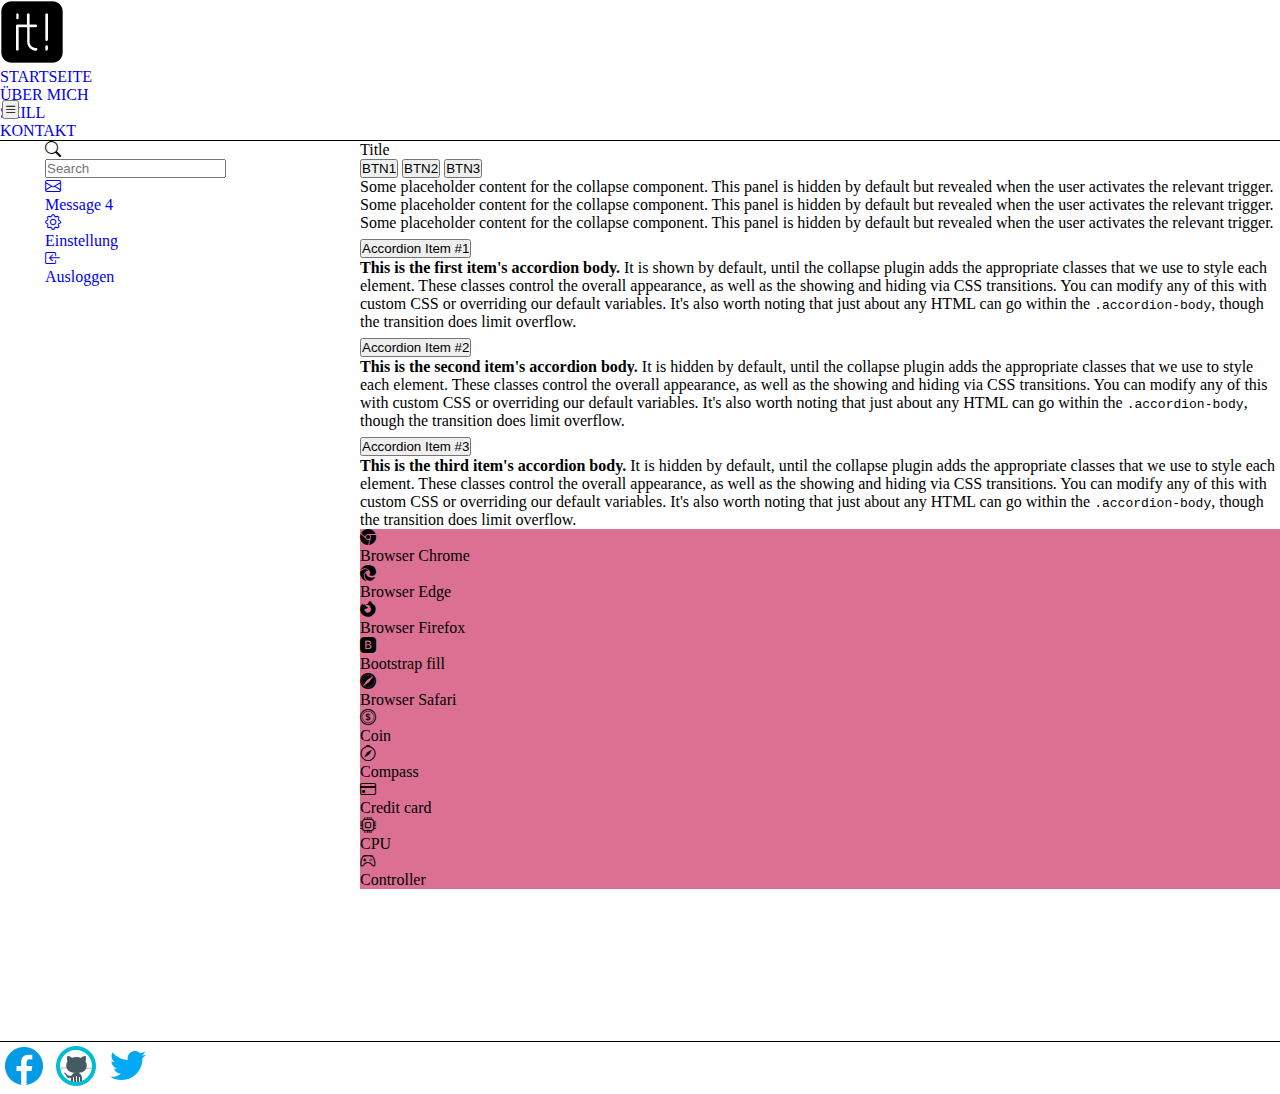
<file: 11.05.2023/Training/index.html>
<!DOCTYPE html>
<html lang="en">
  <!-- Settings | Einstellungen -->
  <head>
    <!-- Character Set | Zeichensatz -->
    <meta charset="UTF-8" />
    <!-- Mobile Devices Settings for IE | Mobiles Gerät Darstellungsoptimierung speziell für Microsoft IE -->
    <meta http-equiv="X-UA-Compatible" content="IE=edge" />
    <!-- Mobile Devices Settings | Mobiles Gerät Darstellungsoptimierung -->
    <meta name="viewport" content="width=device-width, initial-scale=1.0" />
    <!-- General CSS settings | Allgemeiner CSS-Code -->
    <link rel="stylesheet" href="style.css" />
    <!-- CSS for small Screens | CSS-Code speziell für kleine Bildschirme (Handy, Tablet) -->
    <link rel="stylesheet" href="mobile.css" />
    <!-- CSS for big Screens| CSS-Code speziell für große Bildschirme (PC, Mac) -->
    <link rel="stylesheet" href="desktop.css" />
    <!-- Bootstrap -->
    <!-- CDN into <head> -->
    <link
      href="https://cdn.jsdelivr.net/npm/bootstrap@5.3.0-alpha3/dist/css/bootstrap.min.css"
      rel="stylesheet"
      integrity="sha384-KK94CHFLLe+nY2dmCWGMq91rCGa5gtU4mk92HdvYe+M/SXH301p5ILy+dN9+nJOZ"
      crossorigin="anonymous"
    />
    <script
      src="https://cdn.jsdelivr.net/npm/bootstrap@5.3.0-alpha3/dist/js/bootstrap.bundle.min.js"
      integrity="sha384-ENjdO4Dr2bkBIFxQpeoTz1HIcje39Wm4jDKdf19U8gI4ddQ3GYNS7NTKfAdVQSZe"
      crossorigin="anonymous"
    ></script>
    <!-- Bootstrap Icons -->
    <link
      rel="stylesheet"
      href="https://cdn.jsdelivr.net/npm/bootstrap-icons@1.10.5/font/bootstrap-icons.css"
    />
    <!--Title | Titel der Seite -->
    <title>Document</title>
  </head>
  <!-- Body | Inhaltbereich -->
  <body>
    <!-- Header | Kopfzeile -->
    <header class="d-flex justify-content-between p-3 bg-success">
      <!--Logo-->
      <div class="img-wrapper">
        <img src="../assets/img/logo.png" alt="" />
      </div>
      <!--Menu-->
      <div
        class="menu-wrapper d-flex justify-content-center align-items-center"
      >
        <ol class="d-flex">
          <li class="p-2">
            <a href="./index.html" class="text-light">Startseite</a>
          </li>
          <li class="p-2">
            <a href="./produkt.html" class="text-light">Über mich</a>
          </li>
          <li class="p-2">
            <a href="./info.html" class="text-light">Skill</a>
          </li>
          <li class="p-2">
            <a href="./impress.html" class="text-light">Kontakt</a>
          </li>
        </ol>
      </div>
    </header>
    <!-- Main | Inhalt -->
    <main>
      <div class="my-sidebar-wrapper">
        <button
          class="btn btn-outline-primary my-rotate mt-2"
          type="button"
          data-bs-toggle="collapse"
          data-bs-target="#collapseWidthExample"
          aria-expanded="false"
          aria-controls="collapseWidthExample"
        >
          <i class="bi bi-list"></i>
        </button>
        <div class="my-sidebar mt-2">
          <div class="collapse collapse-horizontal" id="collapseWidthExample">
            <div class="card card-body border-light" style="width: 300px">
              <!--Search BOX-->
              <div
                class="sidebar-search d-flex align-items-center justify-content-center gap-3"
              >
                <!--Icon-->
                <i class="bi bi-search"></i>
                <!--Search Field-->
                <form class="d-flex" role="search">
                  <input
                    class="form-control me-2 d-none d-lg-block"
                    type="search"
                    placeholder="Search"
                    aria-label="Search"
                  />
                </form>
              </div>
              <!--EndSearch-->
              <!--MessageSidebar-->
              <a href="#msg" class="p-2 mt-2">
                <div class="sidebar-message d-flex gap-3">
                  <i class="bi bi-envelope position-relative"></i>
                  <p class="d-none d-lg-block">
                    Message <span class="badge text-bg-secondary">4</span>
                  </p>
                </div>
              </a>
              <a href="#settings" class="p-2 mt-2">
                <div class="sidebox-settings d-flex gap-3">
                  <i class="bi bi-gear"></i>
                  <p class="d-none d-lg-block">Einstellung</p>
                </div>
              </a>
              <a href="#about" class="p-2 mt-2">
                <div class="sidebox-logout d-flex gap-3">
                  <i class="bi bi-box-arrow-in-left"></i>
                  <p class="d-none d-lg-block">Ausloggen</p>
                </div>
              </a>
            </div>
          </div>
        </div>
        <div class="content-wrapper">
          <!--Row Title & 2 item Colums-->
          <div class="row">
            <!-- Title -->
            <div
              class="col-12 bg-warning d-flex justify-content-center align-items-center p-3 mt-1"
            >
              Title
            </div>
            <!--Collapse Area-->
            <div class="col-6 mt-1">
              <!-- Button Area-->
              <div class="my-btn-wrapper d-flex justify-content-between">
                <button
                  class="btn btn-primary"
                  type="button"
                  data-bs-toggle="collapse"
                  data-bs-target="#collapseExample1"
                  aria-expanded="false"
                  aria-controls="collapseExample"
                >
                  BTN1
                </button>
                <button
                  class="btn btn-primary"
                  type="button"
                  data-bs-toggle="collapse"
                  data-bs-target="#collapseExample2"
                  aria-expanded="false"
                  aria-controls="collapseExample"
                >
                  BTN2
                </button>
                <button
                  class="btn btn-primary"
                  type="button"
                  data-bs-toggle="collapse"
                  data-bs-target="#collapseExample3"
                  aria-expanded="false"
                  aria-controls="collapseExample"
                >
                  BTN3
                </button>
              </div>
              <div class="collapse-text-wrapper mt-1">
                <div class="row">
                  <div class="col">
                    <!--Text Container 1-->
                    <div class="collapse" id="collapseExample1">
                      <div class="card card-body">
                        Some placeholder content for the collapse component.
                        This panel is hidden by default but revealed when the
                        user activates the relevant trigger.
                      </div>
                    </div>
                  </div>
                  <div class="col">
                    <!--Text Container 2-->
                    <div class="collapse" id="collapseExample2">
                      <div class="card card-body">
                        Some placeholder content for the collapse component.
                        This panel is hidden by default but revealed when the
                        user activates the relevant trigger.
                      </div>
                    </div>
                  </div>
                  <div class="col">
                    <!--Text Container 3-->
                    <div class="collapse" id="collapseExample3">
                      <div class="card card-body">
                        Some placeholder content for the collapse component.
                        This panel is hidden by default but revealed when the
                        user activates the relevant trigger.
                      </div>
                    </div>
                  </div>
                </div>
              </div>
            </div>
            <!--Accordion Area-->
            <div class="col-6 mt-1">
              <!--Accordion-->
              <div class="accordion" id="accordionExample">
                <div class="accordion-item">
                  <h2 class="accordion-header">
                    <button
                      class="accordion-button"
                      type="button"
                      data-bs-toggle="collapse"
                      data-bs-target="#collapseOne"
                      aria-expanded="true"
                      aria-controls="collapseOne"
                    >
                      Accordion Item #1
                    </button>
                  </h2>
                  <div
                    id="collapseOne"
                    class="accordion-collapse collapse show"
                    data-bs-parent="#accordionExample"
                  >
                    <div class="accordion-body">
                      <strong>This is the first item's accordion body.</strong>
                      It is shown by default, until the collapse plugin adds the
                      appropriate classes that we use to style each element.
                      These classes control the overall appearance, as well as
                      the showing and hiding via CSS transitions. You can modify
                      any of this with custom CSS or overriding our default
                      variables. It's also worth noting that just about any HTML
                      can go within the <code>.accordion-body</code>, though the
                      transition does limit overflow.
                    </div>
                  </div>
                </div>
                <div class="accordion-item">
                  <h2 class="accordion-header">
                    <button
                      class="accordion-button collapsed"
                      type="button"
                      data-bs-toggle="collapse"
                      data-bs-target="#collapseTwo"
                      aria-expanded="false"
                      aria-controls="collapseTwo"
                    >
                      Accordion Item #2
                    </button>
                  </h2>
                  <div
                    id="collapseTwo"
                    class="accordion-collapse collapse"
                    data-bs-parent="#accordionExample"
                  >
                    <div class="accordion-body">
                      <strong>This is the second item's accordion body.</strong>
                      It is hidden by default, until the collapse plugin adds
                      the appropriate classes that we use to style each element.
                      These classes control the overall appearance, as well as
                      the showing and hiding via CSS transitions. You can modify
                      any of this with custom CSS or overriding our default
                      variables. It's also worth noting that just about any HTML
                      can go within the <code>.accordion-body</code>, though the
                      transition does limit overflow.
                    </div>
                  </div>
                </div>
                <div class="accordion-item">
                  <h2 class="accordion-header">
                    <button
                      class="accordion-button collapsed"
                      type="button"
                      data-bs-toggle="collapse"
                      data-bs-target="#collapseThree"
                      aria-expanded="false"
                      aria-controls="collapseThree"
                    >
                      Accordion Item #3
                    </button>
                  </h2>
                  <div
                    id="collapseThree"
                    class="accordion-collapse collapse"
                    data-bs-parent="#accordionExample"
                  >
                    <div class="accordion-body">
                      <strong>This is the third item's accordion body.</strong>
                      It is hidden by default, until the collapse plugin adds
                      the appropriate classes that we use to style each element.
                      These classes control the overall appearance, as well as
                      the showing and hiding via CSS transitions. You can modify
                      any of this with custom CSS or overriding our default
                      variables. It's also worth noting that just about any HTML
                      can go within the <code>.accordion-body</code>, though the
                      transition does limit overflow.
                    </div>
                  </div>
                </div>
              </div>
              <!--EndAccordion-->
            </div>
          </div>
          <!--Icon Row 1-->
          <div class="row mt-1 gap-3">
            <!-- Icon Row 1 Item 1-->
            <div
              class="col pink-color d-flex flex-column justify-content-center align-items-center"
            >
              <!--Icon-->
              <i class="bi bi-browser-chrome main-row-icons"></i>
              <!--Text-->
              <p>Browser Chrome</p>
            </div>
            <!-- Icon Row 1 Item 2-->
            <div
              class="col pink-color d-flex flex-column justify-content-center align-items-center"
            >
              <!--Icon-->
              <i class="bi bi-browser-edge main-row-icons"></i>
              <!--Text-->
              <p>Browser Edge</p>
            </div>
            <!-- Icon Row 1 Item 3-->
            <div
              class="col pink-color d-flex flex-column justify-content-center align-items-center"
            >
              <!--Icon-->
              <i class="bi bi-browser-firefox main-row-icons"></i>
              <!--Text-->
              <p>Browser Firefox</p>
            </div>
            <!-- Icon Row 1 Item 4-->
            <div
              class="col pink-color d-flex flex-column justify-content-center align-items-center"
            >
              <!--Icon-->
              <i class="bi bi-bootstrap-fill main-row-icons"></i>
              <!--Text-->
              <p>Bootstrap fill</p>
            </div>
            <!-- Icon Row 1 Item 5-->
            <div
              class="col pink-color d-flex flex-column justify-content-center align-items-center"
            >
              <!--Icon-->
              <i class="bi bi-browser-safari main-row-icons"></i>
              <!--Text-->
              <p>Browser Safari</p>
            </div>
          </div>
          <!--Icon Row 2-->
          <div class="row mt-3 gap-3 bg">
            <!-- Icon Row 2 Item 1-->
            <div
              class="col pink-color d-flex flex-column justify-content-center align-items-center"
            >
              <!--Icon-->
              <i class="bi bi-coin main-row-icons"></i>
              <!--Text-->
              <p>Coin</p>
            </div>
            <!-- Icon Row 2 Item 2-->
            <div
              class="col pink-color d-flex flex-column justify-content-center align-items-center"
            >
              <!--Icon-->
              <i class="bi bi-compass main-row-icons"></i>
              <!--Text-->
              <p>Compass</p>
            </div>
            <!-- Icon Row 2 Item 3-->
            <div
              class="col pink-color d-flex flex-column justify-content-center align-items-center"
            >
              <!--Icon-->
              <i class="bi bi-credit-card main-row-icons"></i>
              <!--Text-->
              <p>Credit card</p>
            </div>
            <!-- Icon Row 2 Item 4-->
            <div
              class="col pink-color d-flex flex-column justify-content-center align-items-center"
            >
              <!--Icon-->
              <i class="bi bi-cpu main-row-icons"></i>
              <!--Text-->
              <p>CPU</p>
            </div>
            <!-- Icon Row 2 Item 5-->
            <div
              class="col pink-color d-flex flex-column justify-content-center align-items-center"
            >
              <!--Icon-->
              <i class="bi bi-controller main-row-icons"></i>
              <!--Text-->
              <p>Controller</p>
            </div>
          </div>
        </div>
      </div>
    </main>
    <!-- Footer | Fußzeile -->
    <footer>
      <!--Social Media-->
      <div
        class="footer-social-icons-wrapper d-flex justify-content-center bg-success"
      >
        <!--FB-->
        <img src="../assets/img/social-media/icons8-facebook-48.png" alt="" />
        <!--Git-->
        <img src="../assets/img/social-media/icons8-github-48.png" alt="" />
        <!--Twitter-->
        <img src="../assets/img/social-media/icons8-twitter-48.png" alt="" />
      </div>
    </footer>
  </body>
</html>
</file>
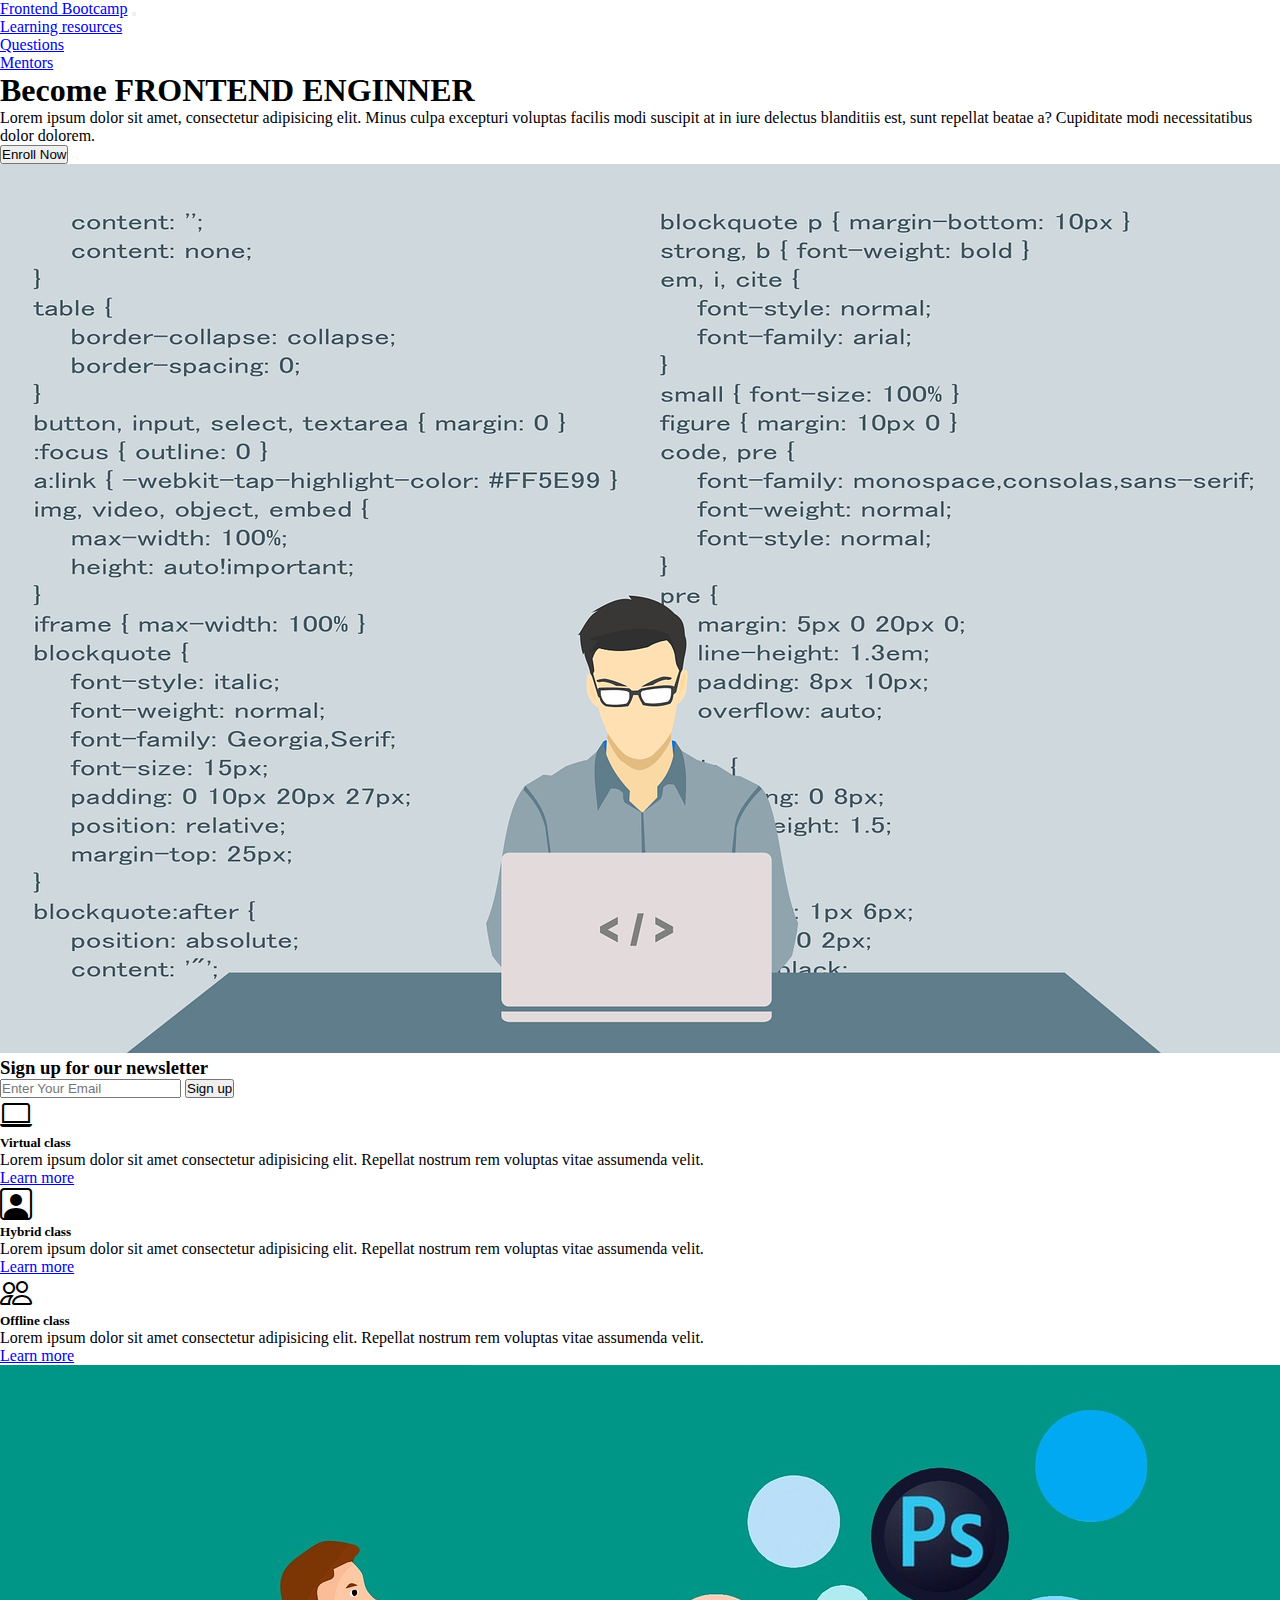
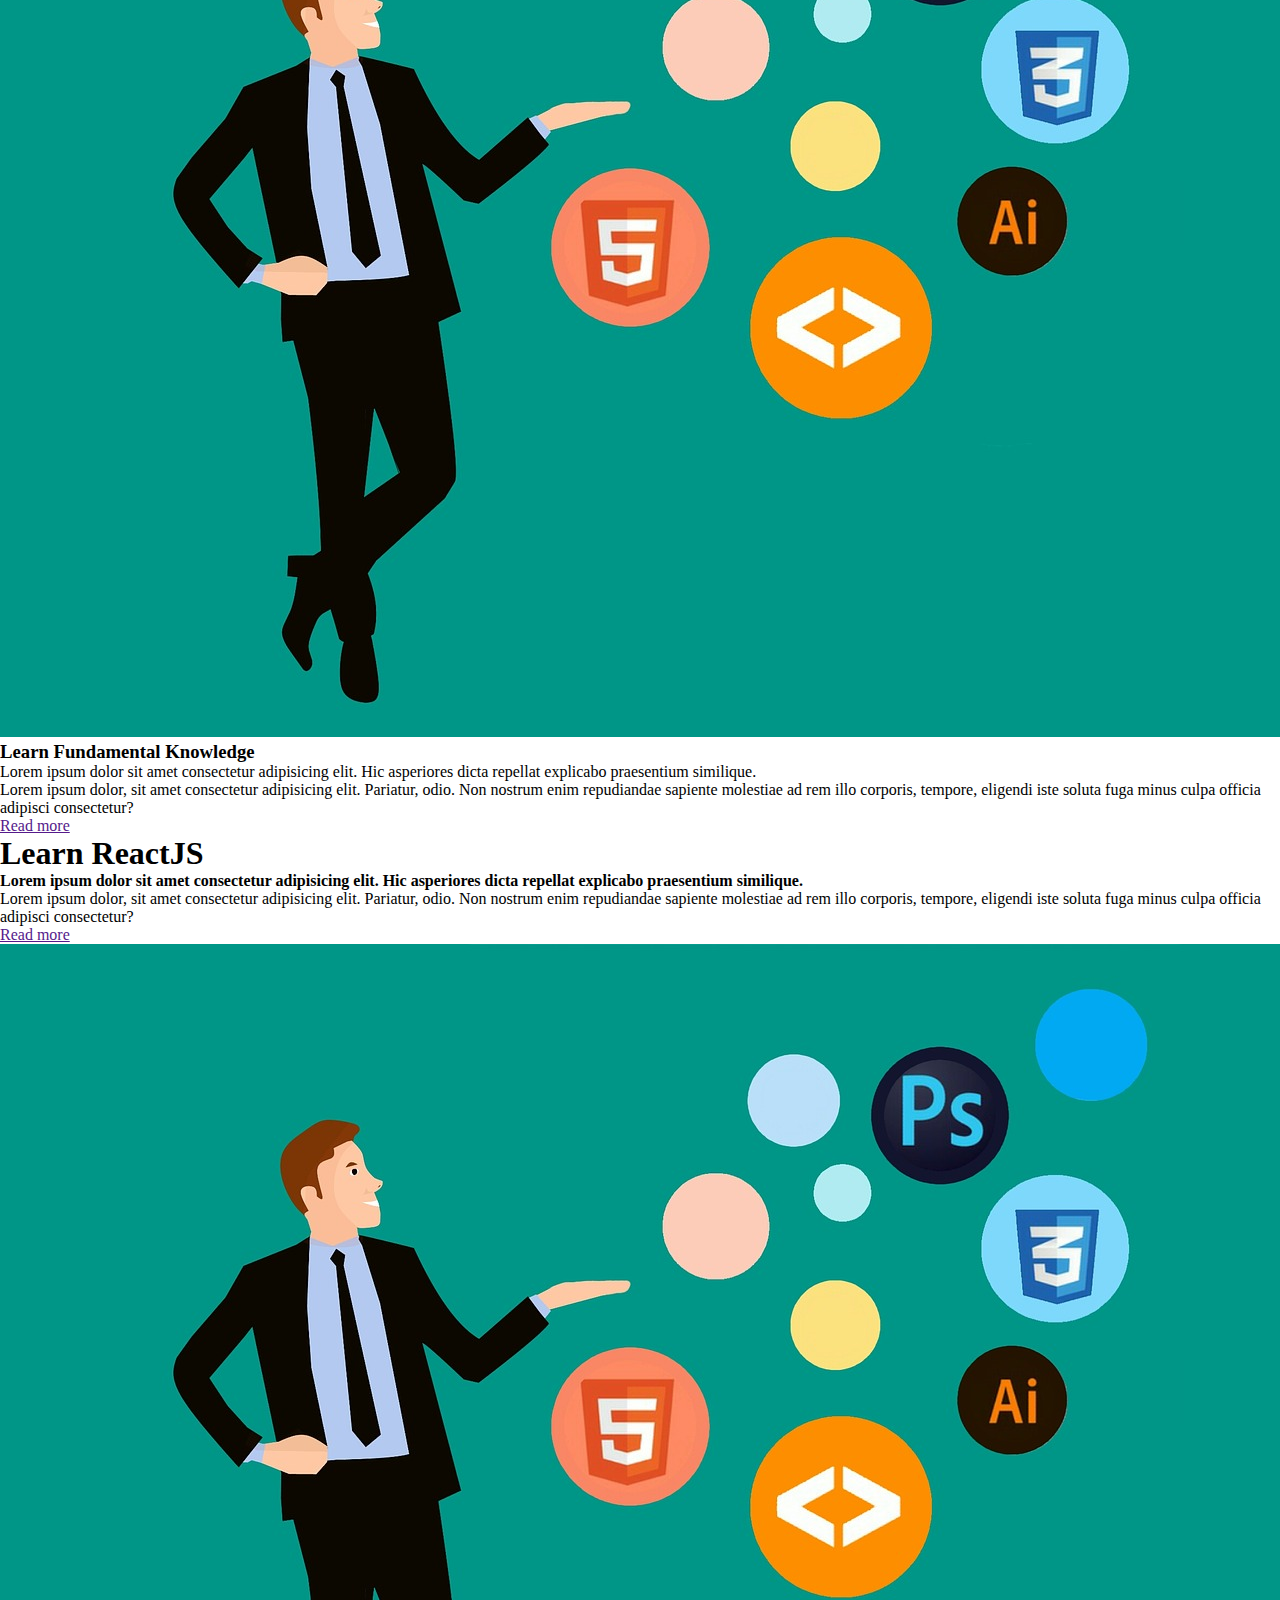
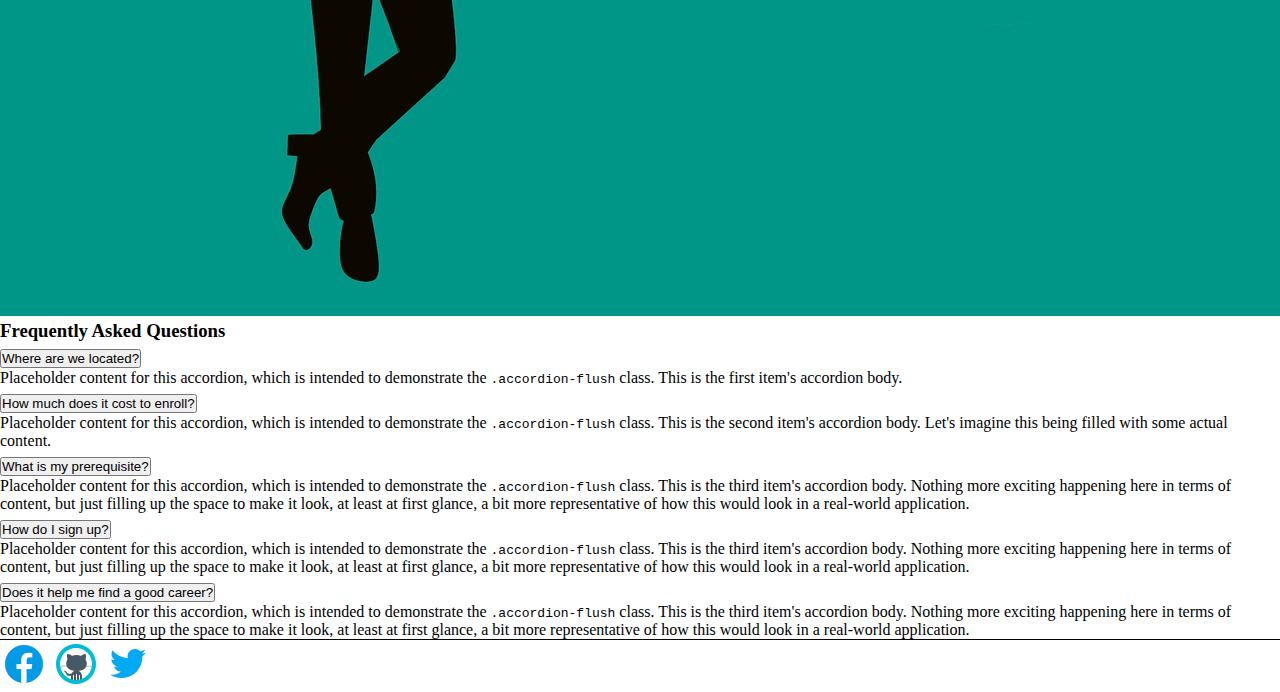
<file: 12.05.2023/A1/index.html>
<!DOCTYPE html>
<html lang="en">
  <!-- Settings | Einstellungen -->
  <head>
    <!-- Character Set | Zeichensatz -->
    <meta charset="UTF-8" />
    <!-- Mobile Devices Settings for IE | Mobiles Gerät Darstellungsoptimierung speziell für Microsoft IE -->
    <meta http-equiv="X-UA-Compatible" content="IE=edge" />
    <!-- Mobile Devices Settings | Mobiles Gerät Darstellungsoptimierung -->
    <meta name="viewport" content="width=device-width, initial-scale=1.0" />
    <!-- General CSS settings | Allgemeiner CSS-Code -->
    <link rel="stylesheet" href="style.css" />
    <!-- CSS for small Screens | CSS-Code speziell für kleine Bildschirme (Handy, Tablet) -->
    <link rel="stylesheet" href="mobile.css" />
    <!-- CSS for big Screens| CSS-Code speziell für große Bildschirme (PC, Mac) -->
    <link rel="stylesheet" href="desktop.css" />
    <!-- Bootstrap -->
    <!-- CDN into <head> -->
    <link
      href="https://cdn.jsdelivr.net/npm/bootstrap@5.3.0-alpha3/dist/css/bootstrap.min.css"
      rel="stylesheet"
      integrity="sha384-KK94CHFLLe+nY2dmCWGMq91rCGa5gtU4mk92HdvYe+M/SXH301p5ILy+dN9+nJOZ"
      crossorigin="anonymous"
    />
    <script
      src="https://cdn.jsdelivr.net/npm/bootstrap@5.3.0-alpha3/dist/js/bootstrap.bundle.min.js"
      integrity="sha384-ENjdO4Dr2bkBIFxQpeoTz1HIcje39Wm4jDKdf19U8gI4ddQ3GYNS7NTKfAdVQSZe"
      crossorigin="anonymous"
    ></script>
    <!-- Bootstrap Icons -->
    <link
      rel="stylesheet"
      href="https://cdn.jsdelivr.net/npm/bootstrap-icons@1.10.5/font/bootstrap-icons.css"
    />
    <!--Title | Titel der Seite -->
    <title>Document</title>
  </head>
  <!-- Body | Inhaltbereich -->
  <body>
    <!-- Header | Kopfzeile -->
    <header>
      <!--Navbar-->
      <nav class="navbar navbar-expand-lg bg-success">
        <!--Container for Margin Left-->
        <div class="container">
          <!--Brand Name-->
          <a href="#" class="navbar-brand text-primary">Frontend Bootcamp</a>
          <!--Button on Small Screen-->
          <button
            class="navbar-toggler"
            type="button"
            data-bs-toggle="collapse"
            data-bs-target="#navmenu"
          >
            <span class="navbar-toggler-icon"></span>
          </button>
          <!--Menu-->
          <div class="collapse navbar-collapse" id="navmenu">
            <ul class="navbar-nav ms-auto">
              <!--Nav Item-->
              <li class="nav-item">
                <a href="#learn" class="nav-link text-primary"
                  >Learning resources</a
                >
              </li>
              <!--Nav Item-->
              <li class="nav-item">
                <a href="#que" class="nav-link text-primary">Questions</a>
              </li>
              <!--Nav Item-->
              <li class="nav-item">
                <a href="#mentors" class="nav-link text-primary">Mentors</a>
              </li>
            </ul>
          </div>
        </div>
      </nav>
    </header>
    <!-- Main | Inhalt -->
    <main>
      <!--Section 1-->
      <section class="bg-dark">
        <!--Container-->
        <div class="container py-5">
          <div class="d-sm-flex">
            <!--Text-->
            <div
              class="text-light d-flex flex-column justify-content-center align-items-start"
            >
              <!--Title-->
              <h1 class="mb-3">
                Become <span class="text-warning">FRONTEND ENGINNER</span>
              </h1>
              <!--Text-->
              <p class="lead">
                Lorem ipsum dolor sit amet, consectetur adipisicing elit. Minus
                culpa excepturi voluptas facilis modi suscipit at in iure
                delectus blanditiis est, sunt repellat beatae a? Cupiditate modi
                necessitatibus dolor dolorem.
              </p>
              <!--Button-->
              <button class="btn btn-primary mb-3">Enroll Now</button>
            </div>
            <!--IMG-->
            <div class="">
              <img
                src="./assets/img/programmer-g1461ff915_1280.png"
                class="first-img"
                alt=""
              />
            </div>
          </div>
        </div>
      </section>

      <!--Section 2-->
      <section class="bg-primary">
        <!--Container-->
        <div class="container py-5 d-sm-flex">
          <!--Title-->
          <h3 class="text-light">Sign up for our newsletter</h3>
          <!--Mail & Button-->
          <div class="input-group mb-3">
            <input
              type="email"
              class="form-control"
              placeholder="Enter Your Email"
            />
            <button class="btn btn-dark" type="button" id="button-email">
              Sign up
            </button>
          </div>
        </div>
      </section>

      <!--Section 3-->
      <section>
        <!--Container-->
        <div class="container">
          <div class="row my-5 g-3">
            <!--Col 1-->
            <div class="col-md">
              <!--Card-->
              <div class="card bg-dark text-light text-center">
                <!--Card Body-->
                <div class="card-body">
                  <!--Card Icon-->
                  <h1>
                    <i class="bi bi-laptop"></i>
                  </h1>
                  <!--Card Title-->
                  <h5 class="card-title">Virtual class</h5>
                  <!--Card Text-->
                  <p class="card-text">
                    Lorem ipsum dolor sit amet consectetur adipisicing elit.
                    Repellat nostrum rem voluptas vitae assumenda velit.
                  </p>
                  <!--Card Button-->
                  <a href="#" class="btn btn-primary bg-info">Learn more</a>
                </div>
              </div>
            </div>
            <!--Col 2-->
            <div class="col-md">
              <!--Card-->
              <div class="card bg-secondary text-light text-center">
                <!--Card Body-->
                <div class="card-body">
                  <!--Card Icon-->
                  <h1>
                    <i class="bi bi-person-square"></i>
                  </h1>
                  <!--Card Title-->
                  <h5 class="card-title">Hybrid class</h5>
                  <!--Card Text-->
                  <p class="card-text">
                    Lorem ipsum dolor sit amet consectetur adipisicing elit.
                    Repellat nostrum rem voluptas vitae assumenda velit.
                  </p>
                  <!--Card Button-->
                  <a href="#" class="btn btn-primary bg-info">Learn more</a>
                </div>
              </div>
            </div>
            <!--Col 3-->
            <div class="col-md">
              <!--Card-->
              <div class="card bg-dark text-light text-center">
                <!--Card Body-->
                <div class="card-body">
                  <!--Card Icon-->
                  <h1>
                    <i class="bi bi-people"></i>
                  </h1>
                  <!--Card Title-->
                  <h5 class="card-title">Offline class</h5>
                  <!--Card Text-->
                  <p class="card-text">
                    Lorem ipsum dolor sit amet consectetur adipisicing elit.
                    Repellat nostrum rem voluptas vitae assumenda velit.
                  </p>
                  <!--Card Button-->
                  <a href="#" class="btn btn-primary bg-info">Learn more</a>
                </div>
              </div>
            </div>
          </div>
        </div>
      </section>

      <!--Section 4-->
      <section id="learn">
        <!--Container-->
        <div class="container py-5">
          <div class="row">
            <div class="col-md">
              <!--Image-->
              <img
                src="./assets/img/web-ga27707af5_1280.jpg"
                alt=""
                class="first-img"
              />
            </div>
            <div
              class="col-md d-flex flex-column justify-content-center align-items-start"
            >
              <!--Title-->
              <h3>Learn Fundamental Knowledge</h3>
              <!--Text Part 1-->
              <p class="lead text-secondary">
                Lorem ipsum dolor sit amet consectetur adipisicing elit. Hic
                asperiores dicta repellat explicabo praesentium similique.
              </p>
              <!--Text Part 2-->
              <p>
                Lorem ipsum dolor, sit amet consectetur adipisicing elit.
                Pariatur, odio. Non nostrum enim repudiandae sapiente molestiae
                ad rem illo corporis, tempore, eligendi iste soluta fuga minus
                culpa officia adipisci consectetur?
              </p>
              <!--Button-->
              <a href="" class="btn btn-dark">Read more</a>
            </div>
          </div>
        </div>
      </section>

      <!--Section 5-->
      <section class="bg-dark py-5">
        <!--Container-->
        <div class="container">
          <div class="row">
            <div
              class="col-md d-flex flex-column justify-content-center align-items-start"
            >
              <!--Title-->
              <h1 class="text-light">Learn ReactJS</h1>
              <!--Text Part 1-->
              <h4 class="text-light">
                Lorem ipsum dolor sit amet consectetur adipisicing elit. Hic
                asperiores dicta repellat explicabo praesentium similique.
              </h4>
              <!--Text Part 2-->
              <p class="text-light my-3">
                Lorem ipsum dolor, sit amet consectetur adipisicing elit.
                Pariatur, odio. Non nostrum enim repudiandae sapiente molestiae
                ad rem illo corporis, tempore, eligendi iste soluta fuga minus
                culpa officia adipisci consectetur?
              </p>
              <!--Button-->
              <a href="" class="btn btn-dark">Read more</a>
            </div>
            <div class="col-md">
              <!--Image-->
              <img
                src="./assets/img/web-ga27707af5_1280.jpg"
                alt=""
                class="first-img"
              />
            </div>
          </div>
        </div>
      </section>

      <!--Section 6-->
      <section>
        <!--Container-->
        <div class="container py-5">
          <!--Section Title-->
          <h3 class="text-center">Frequently Asked Questions</h3>
          <!--Accordion-->
          <div class="accordion accordion-flush" id="accordionFlushExample">
            <!--Accordion Item 1-->
            <div class="accordion-item">
              <!--Accordion Header-->
              <h2 class="accordion-header">
                <!--Accordion Button-->
                <button
                  class="accordion-button collapsed"
                  type="button"
                  data-bs-toggle="collapse"
                  data-bs-target="#flush-collapseOne"
                  aria-expanded="false"
                  aria-controls="flush-collapseOne"
                >
                  Where are we located?
                </button>
                <!--End Button-->
              </h2>
              <!--End Accordion Header-->
              <div
                id="flush-collapseOne"
                class="accordion-collapse collapse"
                data-bs-parent="#accordionFlushExample"
              >
                <!--Accordion Body-->
                <div class="accordion-body">
                  Placeholder content for this accordion, which is intended to
                  demonstrate the <code>.accordion-flush</code> class. This is
                  the first item's accordion body.
                </div>
              </div>
            </div>
            <!--End Accordion Item 1-->
            <!--Accordion Item 2-->
            <div class="accordion-item">
              <!--Accordion Header-->
              <h2 class="accordion-header">
                <!--Accordion Button-->
                <button
                  class="accordion-button collapsed"
                  type="button"
                  data-bs-toggle="collapse"
                  data-bs-target="#flush-collapseTwo"
                  aria-expanded="false"
                  aria-controls="flush-collapseTwo"
                >
                  How much does it cost to enroll?
                </button>
                <!--End Button-->
              </h2>
              <!--End Accordion Header-->
              <div
                id="flush-collapseTwo"
                class="accordion-collapse collapse"
                data-bs-parent="#accordionFlushExample"
              >
                <!--Accordion Body-->
                <div class="accordion-body">
                  Placeholder content for this accordion, which is intended to
                  demonstrate the <code>.accordion-flush</code> class. This is
                  the second item's accordion body. Let's imagine this being
                  filled with some actual content.
                </div>
              </div>
            </div>
            <!--End Accordion Item 2-->
            <!--Accordion Item 3-->
            <div class="accordion-item">
              <!--Accordion Header-->
              <h2 class="accordion-header">
                <!--Accordion Button-->
                <button
                  class="accordion-button collapsed"
                  type="button"
                  data-bs-toggle="collapse"
                  data-bs-target="#flush-collapseThree"
                  aria-expanded="false"
                  aria-controls="flush-collapseThree"
                >
                  What is my prerequisite?
                </button>
                <!--End Button-->
              </h2>
              <!--End Accordion Header-->
              <div
                id="flush-collapseThree"
                class="accordion-collapse collapse"
                data-bs-parent="#accordionFlushExample"
              >
                <!--Accordion Body-->
                <div class="accordion-body">
                  Placeholder content for this accordion, which is intended to
                  demonstrate the <code>.accordion-flush</code> class. This is
                  the third item's accordion body. Nothing more exciting
                  happening here in terms of content, but just filling up the
                  space to make it look, at least at first glance, a bit more
                  representative of how this would look in a real-world
                  application.
                </div>
              </div>
            </div>
            <!--End Accordion Item 3-->
            <!--Accordion Item 4-->
            <div class="accordion-item">
              <!--Accordion Header-->
              <h2 class="accordion-header">
                <!--Accordion Button-->
                <button
                  class="accordion-button collapsed"
                  type="button"
                  data-bs-toggle="collapse"
                  data-bs-target="#flush-collapseFour"
                  aria-expanded="false"
                  aria-controls="flush-collapseFour"
                >
                  How do I sign up?
                </button>
                <!--End Button-->
              </h2>
              <!--End Accordion Header-->
              <div
                id="flush-collapseFour"
                class="accordion-collapse collapse"
                data-bs-parent="#accordionFlushExample"
              >
                <!--Accordion Body-->
                <div class="accordion-body">
                  Placeholder content for this accordion, which is intended to
                  demonstrate the <code>.accordion-flush</code> class. This is
                  the third item's accordion body. Nothing more exciting
                  happening here in terms of content, but just filling up the
                  space to make it look, at least at first glance, a bit more
                  representative of how this would look in a real-world
                  application.
                </div>
              </div>
            </div>
            <!--End Accordion Item 4-->
            <!--Accordion Item 5-->
            <div class="accordion-item">
              <!--Accordion Header-->
              <h2 class="accordion-header">
                <!--Accordion Button-->
                <button
                  class="accordion-button collapsed"
                  type="button"
                  data-bs-toggle="collapse"
                  data-bs-target="#flush-collapseFive"
                  aria-expanded="false"
                  aria-controls="flush-collapseFive"
                >
                  Does it help me find a good career?
                </button>
                <!--End Button-->
              </h2>
              <!--End Accordion Header-->
              <div
                id="flush-collapseFive"
                class="accordion-collapse collapse"
                data-bs-parent="#accordionFlushExample"
              >
                <!--Accordion Body-->
                <div class="accordion-body">
                  Placeholder content for this accordion, which is intended to
                  demonstrate the <code>.accordion-flush</code> class. This is
                  the third item's accordion body. Nothing more exciting
                  happening here in terms of content, but just filling up the
                  space to make it look, at least at first glance, a bit more
                  representative of how this would look in a real-world
                  application.
                </div>
              </div>
            </div>
            <!--End Accordion Item 5-->
          </div>
        </div>
      </section>
    </main>
    <!-- Footer | Fußzeile -->
    <footer>
      <div class="container py-5">
        <!--Social Media-->
        <div
          class="footer-social-icons-wrapper d-flex justify-content-between align-items-center"
        >
          <!--FB-->
          <img src="./assets/img/social-media/icons8-facebook-48.png" alt="" />
          <!--Git-->
          <img src="./assets/img/social-media/icons8-github-48.png" alt="" />
          <!--Twitter-->
          <img src="./assets/img/social-media/icons8-twitter-48.png" alt="" />
        </div>
      </div>
    </footer>
  </body>
</html>
</file>
<file: 11.05.2023/Training/style.css>
/*  */
* {
    margin: 0px;
    padding: 0px;
}

header {
    border-bottom: 1px solid black;
}

header ol {
    list-style: none;
}

header a {
    text-decoration: none;
    text-transform: uppercase;
}

main {
    min-height: 100vh
}

main a {
    text-decoration: none;
}

.my-sidebar-wrapper {
    display: flex;
    margin-left: 45px;
}



.my-rotate {
    position: absolute;
    top: 100px;
    left: 2px;
}

.content-wrapper {
    margin-left: 15px;
    width: 100%;
}

.pink-color {
    background-color: palevioletred;
}

footer {
    border-top: 1px solid black;
}
</file>
<file: 11.05.2023/Training/mobile.css>
@media screen and (max-width: 600px) {

    /*  */
    /* BODY Settings */
    body {}

    /* NAV Settings */
    nav {}

    /* HEADER Settings */
    header {}

    /* MAIN Settings */
    main {}

    /* FOOTER Settings */
    footer {}
}
</file>
<file: 11.05.2023/Training/desktop.css>
@media screen and (min-width: 601px) {

    /*  */
    /* BODY Settings */
    body {}

    /* NAV Settings */
    nav {}

    /* HEADER Settings */
    header {}

    /* MAIN Settings */
    main {}

    /* FOOTER Settings */
    footer {}
}
</file>
<file: 12.05.2023/A1/style.css>
/*  */
* {
    margin: 0px;
    padding: 0px;
}

.first-img {
    width: 100%;
}


footer {
    border-top: 1px solid black;
}
</file>
<file: 12.05.2023/A1/mobile.css>
@media screen and (max-width: 600px) {

    /*  */
    /* BODY Settings */
    body {}

    /* NAV Settings */
    nav {}

    /* HEADER Settings */
    header {}

    /* MAIN Settings */
    main {}

    /* FOOTER Settings */
    footer {}
}
</file>
<file: 12.05.2023/A1/desktop.css>
@media screen and (min-width: 601px) {

    /*  */
    /* BODY Settings */
    body {}

    /* NAV Settings */
    nav {}

    /* HEADER Settings */
    header {}

    /* MAIN Settings */
    main {}

    /* FOOTER Settings */
    footer {}
}
</file>
